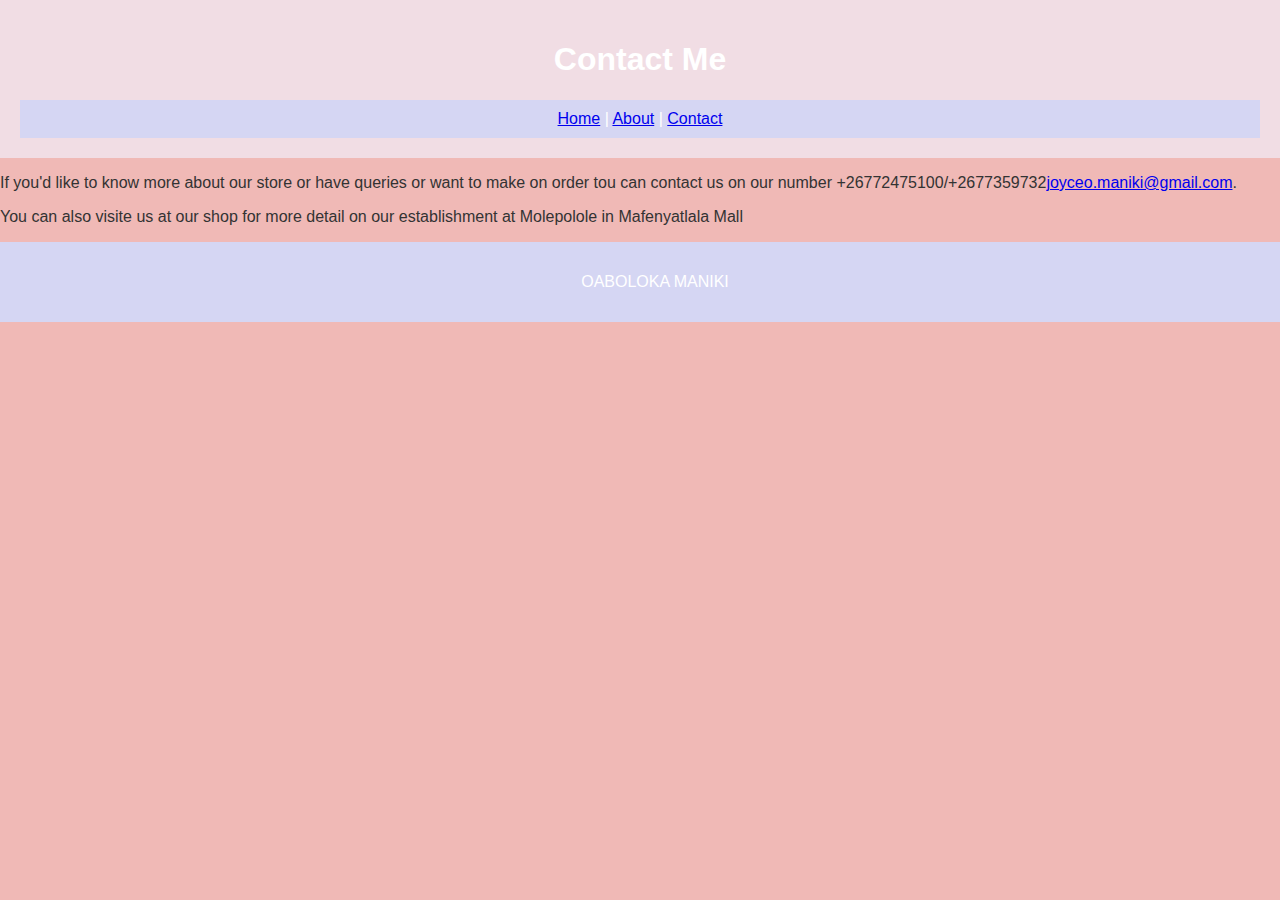
<file: contact.html>
<!DOCTYPE html>

<html lang="en">

<head>

<meta charset="UTF-8">

<meta name="viewport" content="width=device-width, initial-scale=1.0">

<title>Contact Me</title>
  
<link rel="stylesheet" href="style.css">

</head>

<body>
  
<header>

<h1>Contact Me</h1>

<nav>

<a href="index.html">Home</a> |

<a href="about.html">About</a> |

<a href="contact.html">Contact</a>

</nav>

</header>


<main>

<p>If you'd like to know more about our store or have queries or want to make on order tou can contact us on our number +26772475100/+2677359732<a href=mailto:joyceo.maniki@gmail.com">joyceo.maniki@gmail.com</a>.</p>
<p>You can also visite us at our shop for more detail on our establishment at Molepolole in Mafenyatlala Mall</p>
</main>


<footer>

<p>OABOLOKA MANIKI</p>

</footer>

</body>
</file>
<file: style.css>
selector {
    property: value;
    }

        body {
            font-family: Arial, sans-serif;
            margin: 0;
            padding: 0;
            background-color: #F0B9B6;
            color: #333;
        }

        
        header {
            background-color: #F1DDE4;
            color: white;
            text-align: center;
            padding: 20px;
        }


        nav {
            background-color: #D5D6F3;
            padding: 10px 0;
            text-align: center;
        }

        nav ul {
            list-style: none;
            padding: 0;
            margin: 0;
        }

        nav ul li {
            display: inline;
            margin: 0 15px;
        }

        nav ul li a {
            color: white;
            text-decoration: none;
            font-weight: bold;
            transition: color 0.3s;
        }

        nav ul li a:hover {
            color: #4CAF50;
        }

        .content {
            text-align: center;
            padding: 40px;
        }

        .content h2 {
            color: #4CAF50;
        }

        .content p {
            max-width: 600px;
            margin: 0 auto;
            line-height: 1.6;
        }

        .content button {
            background-color: #FDFDFB;
            color: white;
            border: none;
            padding: 10px 20px;
            font-size: 16px;
            cursor: pointer;
            border-radius: 5px;
            margin-top: 10px;
            transition: background-color 0.3s;
        }

        .content button:hover {
            background-color: #4CAF50;
        }

    
        .image-grid {
            display: flex;
            flex-direction: column;
            align-items: center;
            gap: 15px;
            padding: 20px;
        }

        .row {
            display: flex;
            justify-content: center;
            gap: 10px;
        }

        .row img {
            width: 150px;
            height: auto;
            border-radius: 5px;
            box-shadow: 2px 2px 10px rgba(0, 0, 0, 0.2);
        }

        
        footer {
            background-color: #D5D6F3;
            color: white;
            text-align: center;
            padding: 15px;
            position: relative;
            bottom: 0;
            width: 100%;
        }
</file>
